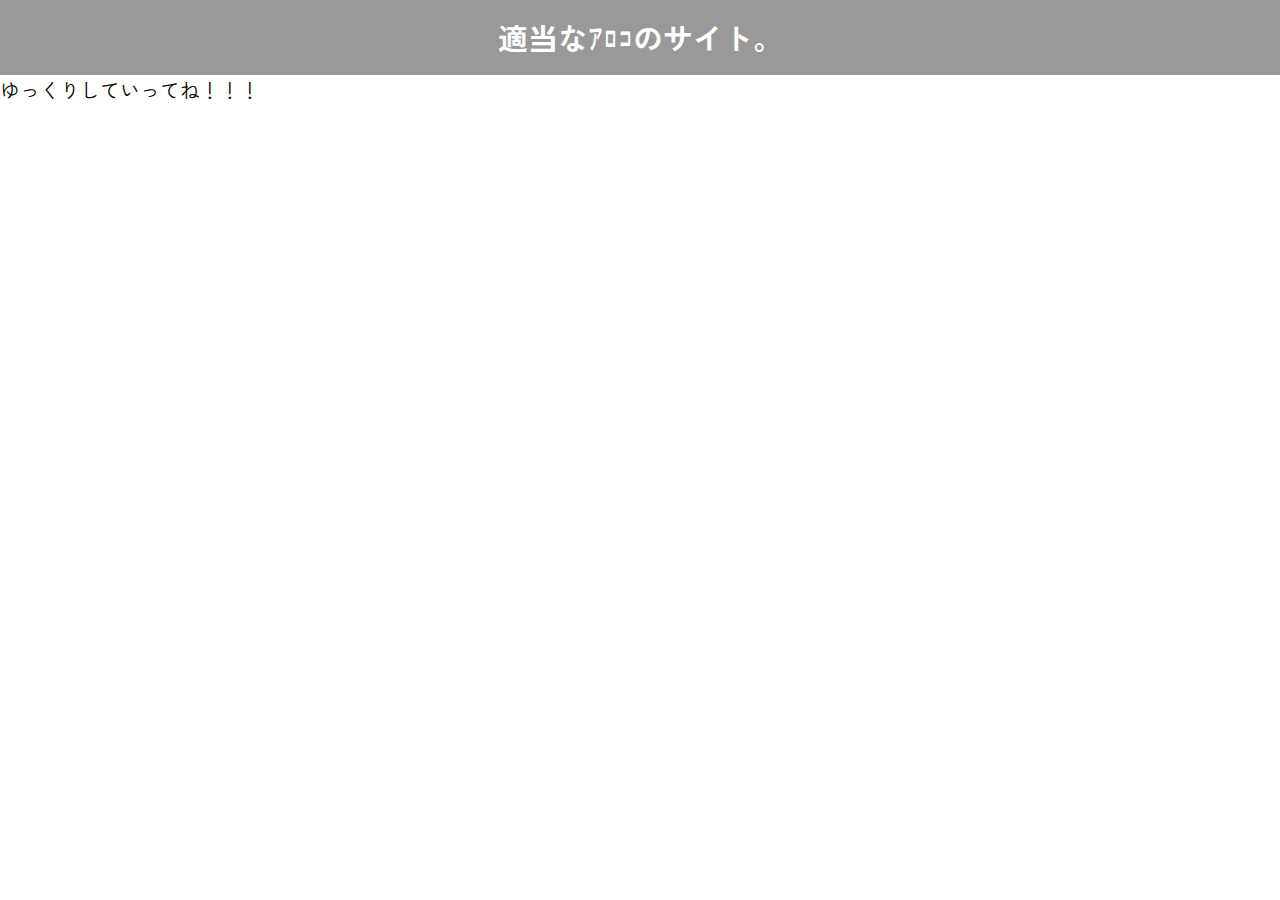
<file: index.html>
<!doctype html>
<html>
    <head>
        <meta charset="utf-8" />
        <title>あろこのうぇぶさいと</title>
        <meta
            name="viewport"
            content="width=device-width, initaial-scale=1.0"
        />
        <meta name="robots" content="noindex, nofollow" />
        <link rel="stylesheet" type="text/css" href="style.css" />
    </head>
    <body>
        <nav>
            <h1>適当なｱﾛｺのサイト。</h1>
        </nav>
        <p>ゆっくりしていってね！！！</p>
    </body>
</html>
</file>
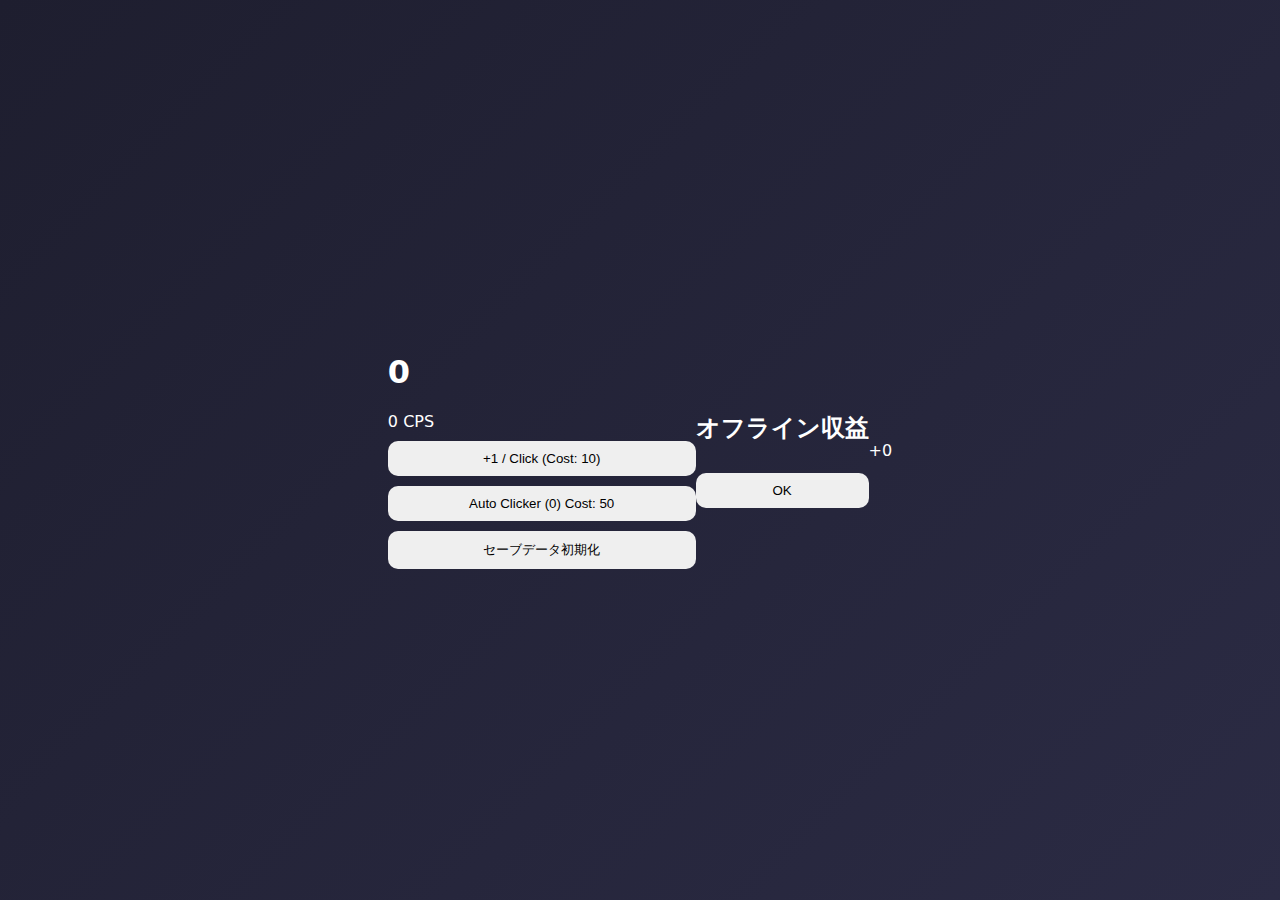
<file: spaceb/index.html>
<!doctype html>
<html lang="ja">
    <head>
        <meta charset="UTF-8" />
        <title>スペースキー</title>
        <link rel="stylesheet" href="./style.css" />
        <meta name="viewport" content="width=device-width,initial-scale=1" />
        <meta name="robots" content="noindex,nofollow" />
    </head>
    <body>
        <div id="game">
            <h1 id="score">0</h1>
            <div id="cps">0 CPS</div>

            <div class="buttons">
                <button id="click-upgrade"></button>
                <button id="auto-upgrade"></button>
            </div>

            <button id="reset-btn" class="danger">セーブデータ初期化</button>
        </div>

        <!-- オフライン収益 -->
        <div id="offline-popup" class="hidden">
            <div class="offline-box">
                <h2>オフライン収益</h2>
                <p id="offline-time"></p>
                <p id="offline-gain"></p>
                <button id="offline-close">OK</button>
            </div>
        </div>

        <script src="./script.js"></script>
    </body>
</html>
</file>
<file: style.css>
@import url("https://fonts.googleapis.com/css2?family=Zen+Kaku+Gothic+New:wght@300&display=swap");
* {
    margin: 0px;
    padding: 0px;
    box-sizing: border-box;
    font-family: "Zen Kaku Gothic New", sans-serif;
}
nav {
    width: 100%;
    height: 75px;
    background-color: #999999;
    line-height: 75px;
    padding: 0px 100px;
    z-index: 1;
}
h1 {
    text-align: center;
    font-weight: bold;
    font-size: 30px;
    color: white;
}
p {
    font-size: 20px;
}
</file>
<file: spaceb/style.css>
body {
    margin: 0;
    font-family: system-ui, sans-serif;
    background: linear-gradient(135deg, #1e1e2f, #2b2b44);
    color: #fff;
    display: flex;
    justify-content: center;
    align-items: center;
    height: 100vh;
}

.back-btn {
    position: fixed;
    top: 15px;
    left: 15px;
    text-decoration: none;
    background: rgba(255, 255, 255, 0.15);
    color: #fff;
    padding: 8px 12px;
    border-radius: 10px;
    font-size: 14px;
}
.back-btn:hover {
    background: rgba(255, 255, 255, 0.25);
}

.container {
    background: rgba(255, 255, 255, 0.08);
    padding: 40px;
    border-radius: 20px;
    text-align: center;
    width: 420px;
}

.score {
    font-size: 48px;
    font-weight: bold;
}
.cps {
    opacity: 0.8;
    margin-bottom: 15px;
}

.press {
    margin: 20px 0;
    padding: 20px;
    border: 2px dashed rgba(255, 255, 255, 0.4);
    border-radius: 15px;
    user-select: none;
}
.press.active {
    background: rgba(255, 255, 255, 0.15);
}

button {
    width: 100%;
    margin-top: 10px;
    padding: 10px;
    border: none;
    border-radius: 10px;
    cursor: pointer;
}
</file>
